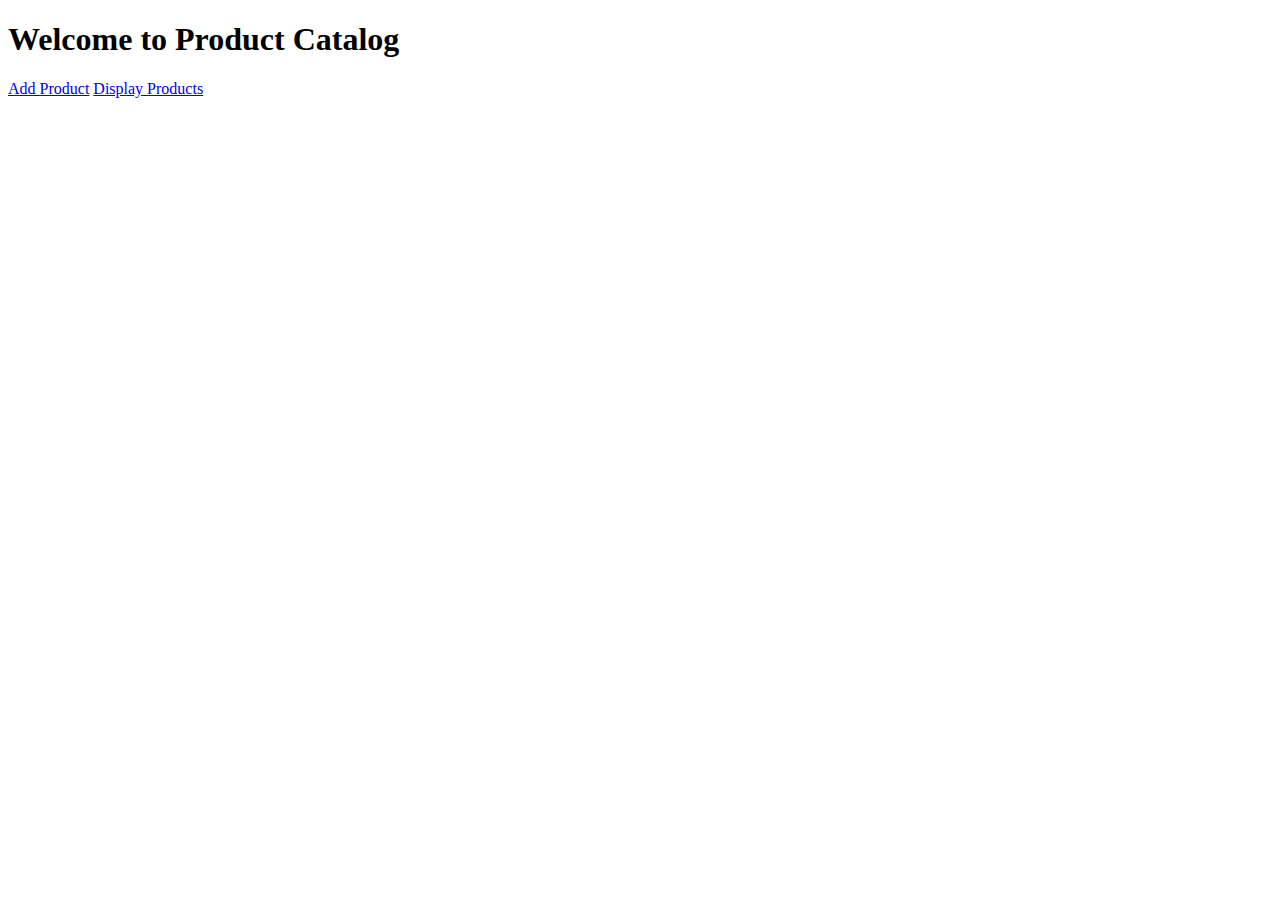
<file: Thymeleaf-main/target/classes/templates/index.html>
<!DOCTYPE html>
<html xmlns:th="http://www.thymeleaf.org">
<head>
    <title>Product Catalog</title>
    <link rel="stylesheet" th:href="@{/css/style.css}">

</head>
<body>
<h1>Welcome to Product Catalog</h1>
<div class="menu">
    <a href="/addProduct">Add Product</a>
    <a href="/displayProducts">Display Products</a>
</div>
</body>
</html>
</file>
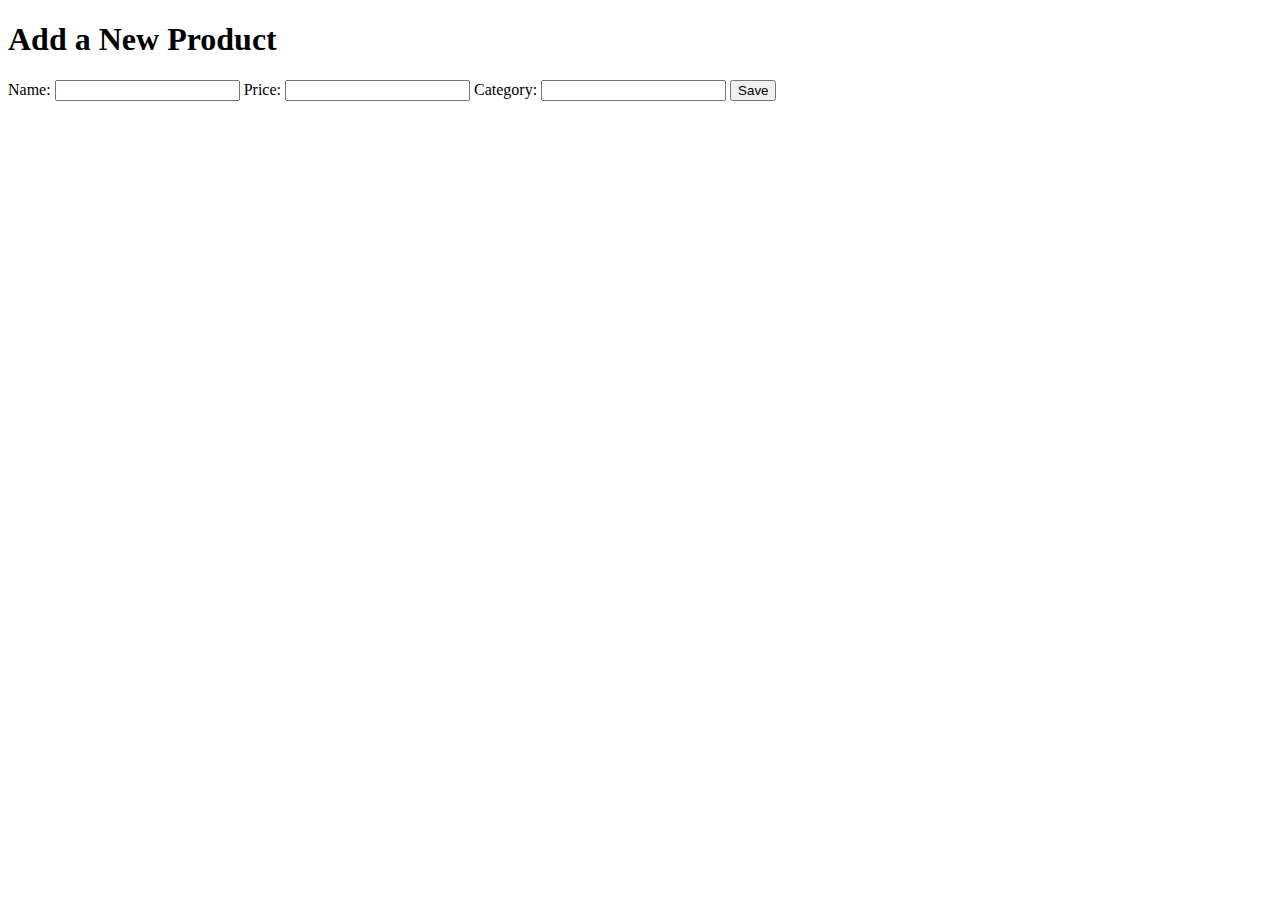
<file: Thymeleaf-main/target/classes/templates/addProduct.html>
<!DOCTYPE html>
<html xmlns:th="http://www.thymeleaf.org">
<head>
    <title>Add Product</title>
    <link rel="stylesheet" th:href="@{/css/style.css}">
</head>
<body>
<h1>Add a New Product</h1>


<div th:if="${successMessage}" style="color: green; font-weight: bold;">
    <p th:text="${successMessage}"></p>
</div>

<form th:action="@{/saveProduct}" method="post" th:object="${product}">
    <label for="name">Name:</label>
    <input type="text" id="name" th:field="*{name}" required>

    <label for="price">Price:</label>
    <input type="number" id="price" th:field="*{price}" required>

    <label for="category">Category:</label>
    <input type="text" id="category" th:field="*{category}" required>

    <button type="submit">Save</button>
</form>
</body>
</html>
</file>
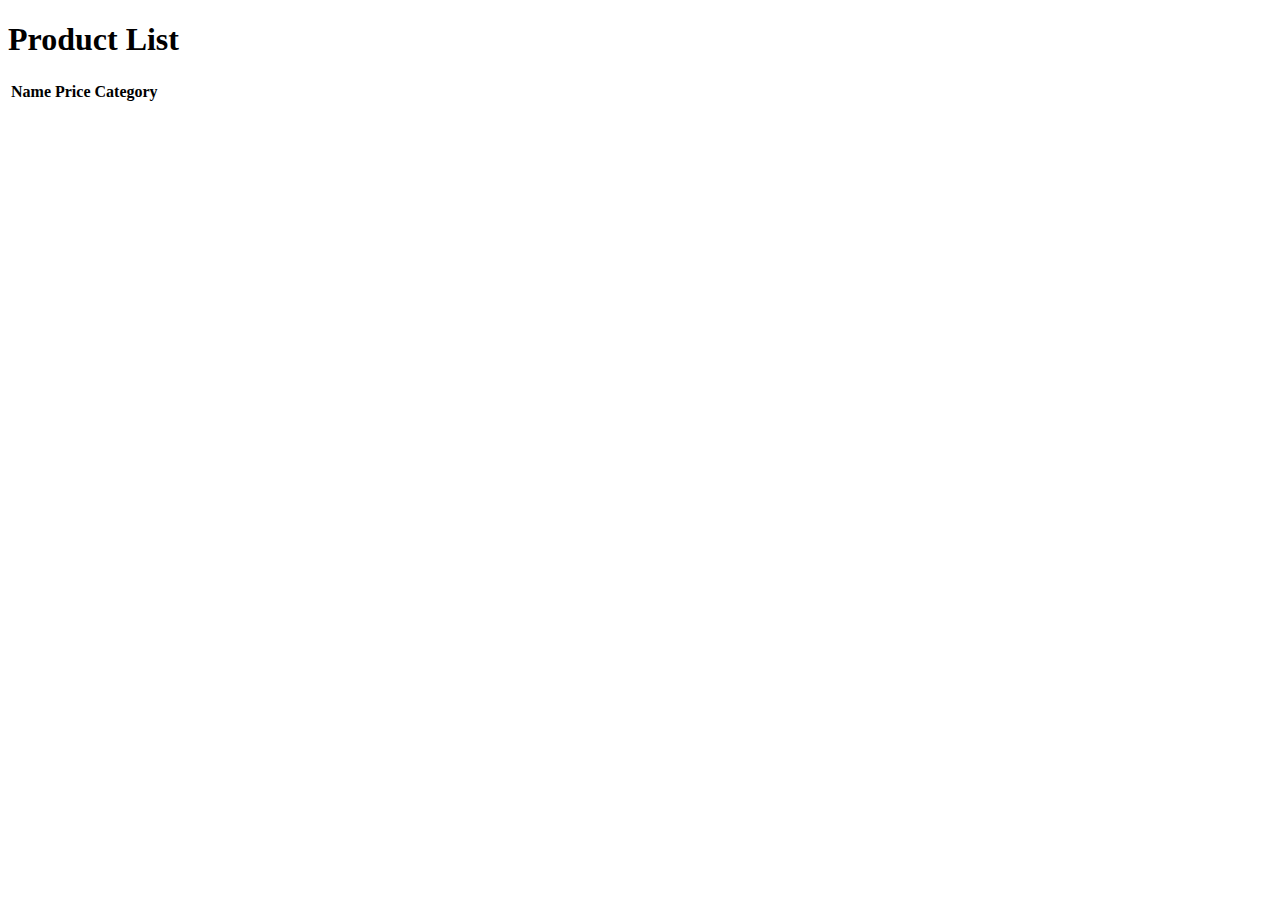
<file: Thymeleaf-main/target/classes/templates/displayProducts.html>
<!DOCTYPE html>
<html xmlns:th="http://www.thymeleaf.org">
<head>
    <title>Product List</title>
    <link rel="stylesheet" th:href="@{/css/style.css}">
</head>
<body>
<h1>Product List</h1>
<table>
    <tr>
        <th>Name</th>
        <th>Price</th>
        <th>Category</th>
    </tr>
    <tr th:each="product : ${products}">
        <td th:text="${product.name}"></td>
        <td th:text="${product.price}"></td>
        <td th:text="${product.category}"></td>
    </tr>
</table>
</body>
</html>
</file>
